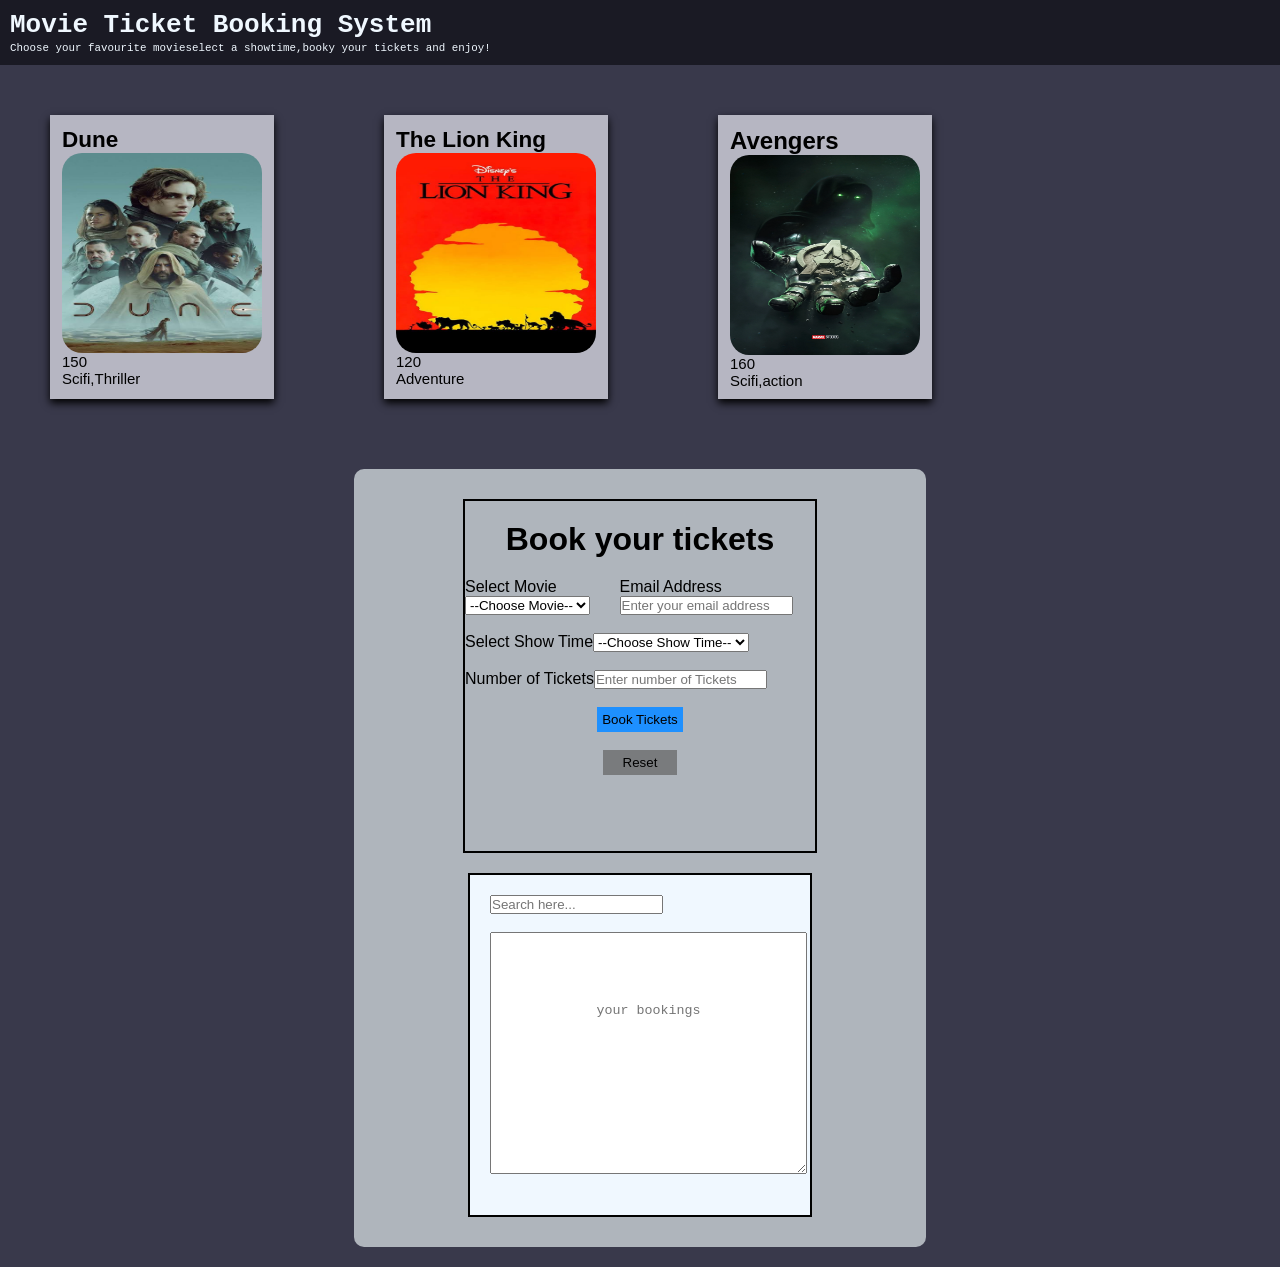
<file: index.html>
<!DOCTYPE html>
<html lang="en">
<head>
    <meta charset="UTF-8">
    <meta name="viewport" content="width=device-width, initial-scale=1.0">
    <title>Movie booking</title>
    <link rel="stylesheet" href="style.css">
 </head>
<body>
    <div class="navbar">
        <h1>Movie Ticket Booking System</h1>
        <small>Choose your favourite movieselect a showtime,booky your tickets and enjoy!</small>
    </div>
    <div class="movie-container">
        <div class="moviecard1">
            <h2 class="movie-title">Dune</h2>
            <img src="dune.jpg" alt="dune">
            <p class="price">150</p>
            <p class="theme">Scifi,Thriller</p>
        </div>
        <div class="moviecard2">
            <h2 class="movie-title">The Lion King</h2>
            <img src="lionking.jpg" alt="The lion King">
            <p class="price">120</p>
            <p class="theme">Adventure</p>
        </div>
            
        <div class="moviecard3">
            <h2 class="movie-title">Avengers</h2>
            <img src="avengers.jpg" alt="Avengers">
            <p class="price">160</p>
            <p class="theme">Scifi,action</p>
        </div>
    </div>
    <div class="booking-container">
        <form class="Booktickets">
            <h1 class="ticket">Book your tickets</h1>
            <div class="form-row">
                <div class="form-group">              
                    <label> Select Movie</label>
                    <select class="movie-select">
                        <option>--Choose Movie--</option>
                        <option>Dune</option>
                        <option>The Lion King</option>
                        <option>Avengers</option>
                    </select>
                </div>
                <div class="form-grp">
                    <label for="email-input">Email Address</label>
                    <input type="text" id="email-input" placeholder="Enter your email address"><br>
                </div>
            </div><br>
            <div class="form-row">
                <label>Select Show Time</label>
                <select id="showtime-input" >
                    <option>--Choose Show Time--</option>
                    <option>7.00pm</option>
                    <option>3.00pm</option>
                    <option>11.00am</option>
                </select>
            </div><br>
            <div class="form-row">
                <label for="numberoftickets">Number of Tickets</label>
                <input type="text" id="numberoftickets" placeholder="Enter number of Tickets">
            </div><br>
            <button type="submit" class="ticketbtn">Book Tickets</button><br>
            <button  type="reset" class="resetbtn">Reset</button><br>
        </form>
    
    
        <div class="bookings">
            <input type="text" placeholder="Search here..."><br><br>
            <textarea class="not" type="text" placeholder="your bookings"></textarea>
        </div>
    </div>
    <script src="script.js"></script>
</body>
</html>
</file>
<file: style.css>
*{
    margin: 0;
    padding: 0;
}
body{
    background-color:  rgb(57, 57, 75);
    font-family: Arial, Helvetica, sans-serif;
    align-items: center;
    justify-content: center;
}
.navbar{
    background-color: #1a1a24;
    color: aliceblue;
    font-family: monospace;
    padding: 10px;
    width: 1370px;
}
.navbar .h1{
    margin: 0 0 8px 0;
    font-size: 28px;
}
.movie-container{
    display: flex;
    flex-direction: row;
    gap: 10px;
    background-color: rgb(57, 57, 75);
    width: 700px;
    justify-content: flex-start;
    left: 50px;
    right: 10px;
}
.moviecard1 ,.moviecard2 ,.moviecard3{
    display: flex;
    flex-direction: column;
    width: 200px;
    height: 260px;
    margin: 50px;
    background-color: rgb(182, 182, 194);
    width: 200px;
    padding: 12px;
    box-shadow: 0 4px 8px 0;
    transition: transform 0.3s ease,box-shadow 0.3s ease;
}
.moviecard1:hover{
    transform: translateY(-8px);
    box-shadow: 0 8px 16px transparent;
}
.moviecard2:hover{
    transform: translateY(-8px);
    box-shadow: 0 8px 16px transparent;
}
.moviecard3:hover{
    transform: translateY(-8px);
    box-shadow: 0 8px 16px transparent;
}
.moviecard1  img{
    display: flex;
    flex-direction: column;
    height: 200px;
    width: 200px;
    border-radius: 10%;
    
}
.moviecard2  img{
    display: flex;
    flex-direction: column;
    height: 200px;
    width: 200px;
    border-radius: 10%;
}
.moviecard3 img{
    display: flex;
    flex-direction: column;
    height: 200px;
    width: 190px;
    border-radius: 10%;
}
.moviecard1 ,.moviecard2 ,.moviecard3 p{
    font-size: 15px;
    text-align: left;
}
.booking-container{
    display: flex;
    flex-direction: column; 
    align-items: center;    
    justify-content: center;
    background-color: #afb5bc; 
    padding: 30px;
    margin: 20px auto;
    width: 40%;           
    border-radius: 10px;
    gap :20px
}
.Booktickets{
    display: flex;
    flex-direction:column ;
    height: 350px;
    width: 350px;
    border: 2px solid black;
    align-items: center;

}
.Booktickets .ticket{
    font-family: 'Franklin Gothi Medium', 'Arial Narrow', Arial, sans-serif;
    padding: 20px;
}
.Booktickets .form{
   display: flex;
   flex-direction: column;
   gap: 15px;
   width: 100%;
   max-width: 500%;
}
.form-row{
    display: flex;
    width: 100%;
}
.bookings{
    background-color: aliceblue;
    border: 2px solid black;
    height: 300px;
    width: 300px;
    padding: 20px;
    
}
.bookings .not{
     padding: 70px;
     height: 100px;
     text-align: center;
}
.Booktickets .ticketbtn{
    background-color: dodgerblue;
    border: none;
    padding: 5px 5px;
}
.Booktickets .resetbtn{
    background-color: rgb(121, 123, 125);
    border: none;
    padding: 5px 20px;
}
</file>
